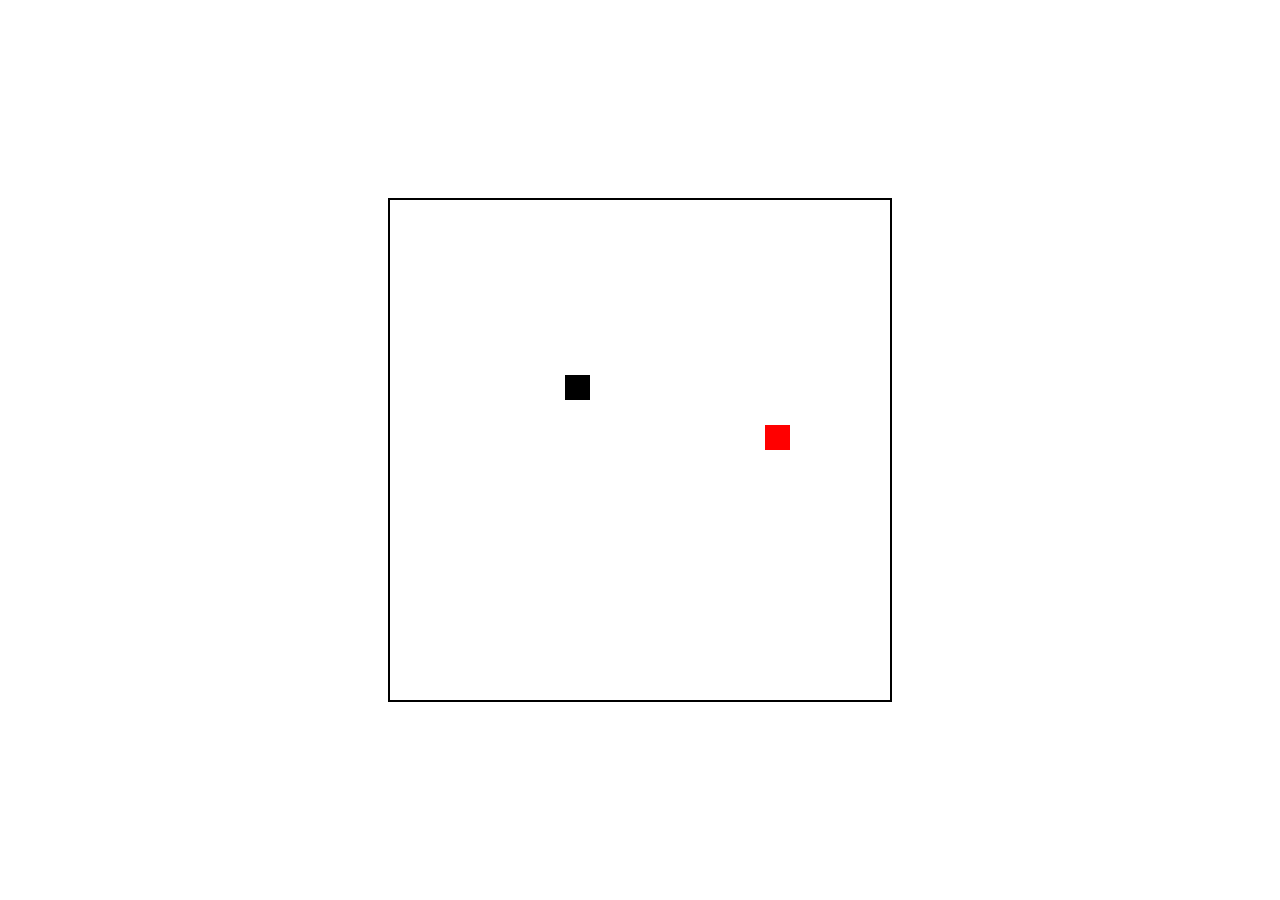
<file: SnakeGame/index.html>
<!DOCTYPE html>
<html>
<head>
	<title>Snake game</title>
	<link rel="stylesheet" type="text/css" href="style.css">
	<script src="https://ajax.googleapis.com/ajax/libs/jquery/3.3.1/jquery.min.js"></script>
</head>
<body>
	<canvas id="myCanvas" width="500" height="500"></canvas>
	<script type="text/javascript" src="snake.js"></script>
</body>
</html>
</file>
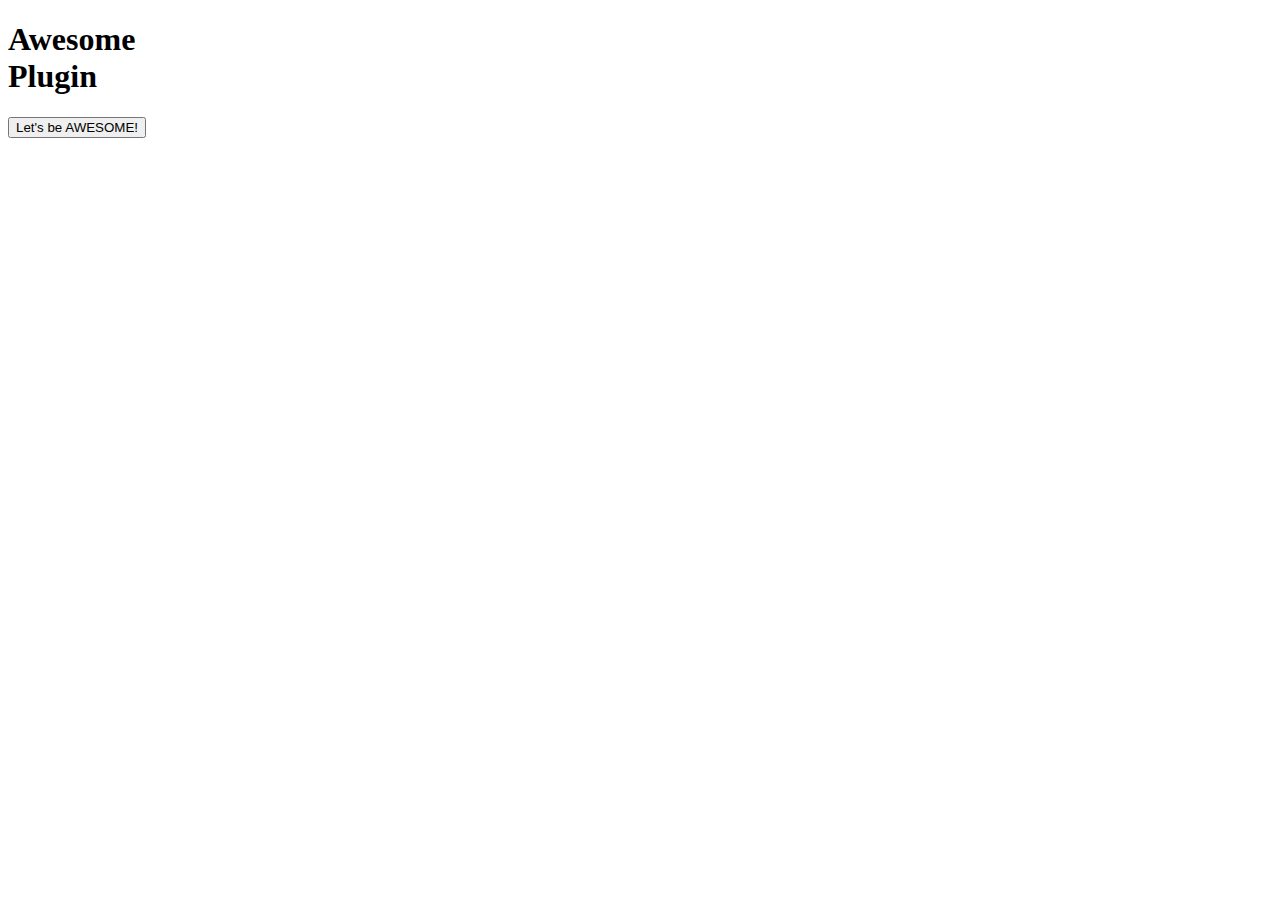
<file: MyExtension/popup.html>
<!DOCTYPE html>
<html>
<head>
	<title>Awesome Plugin</title>
	<script src="jquery.min.js"></script>
	<link rel="stylesheet" type="text/css" href="popup.css">
	<script src="popup.js"></script>
</head>
<body>

	<h1>Awesome Plugin</h1>
	<button id="confirm">Let's be AWESOME!</button>	

</body>
</html>
</file>
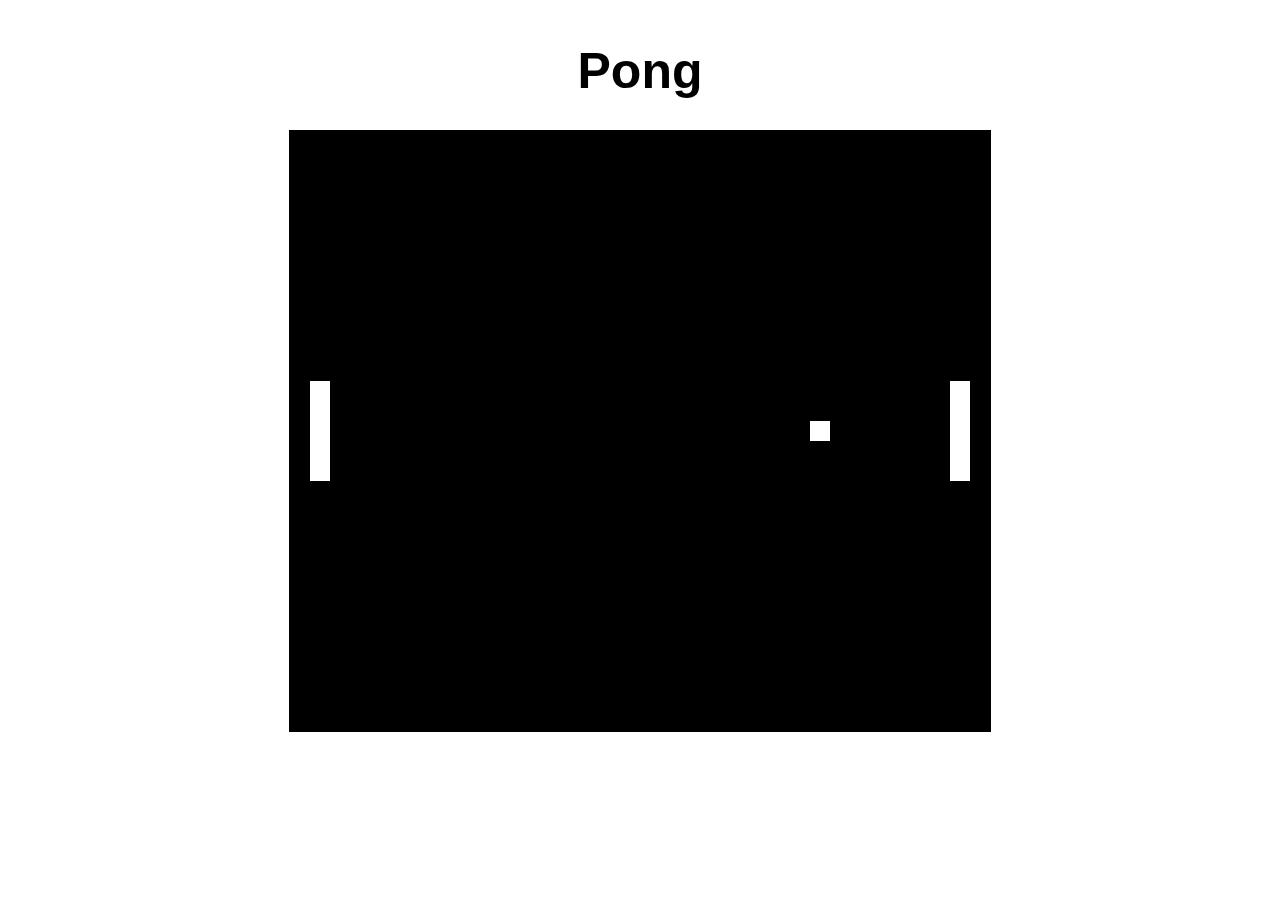
<file: pong/pong.html>
<!DOCTYPE html>
<html>
<head>
	<title>Pong</title>
	<link rel="stylesheet" type="text/css" href="pong.css">
	<script type="text/javascript" src="https://ajax.googleapis.com/ajax/libs/jquery/3.3.1/jquery.min.js"></script>
</head>
<body>
	<h1>Pong</h1>
	<canvas id="canvas" width="700" height="600"></canvas>
	<button>Try Again?</button>
	<script type="text/javascript" src="pong.js"></script>
</body>
</html>
</file>
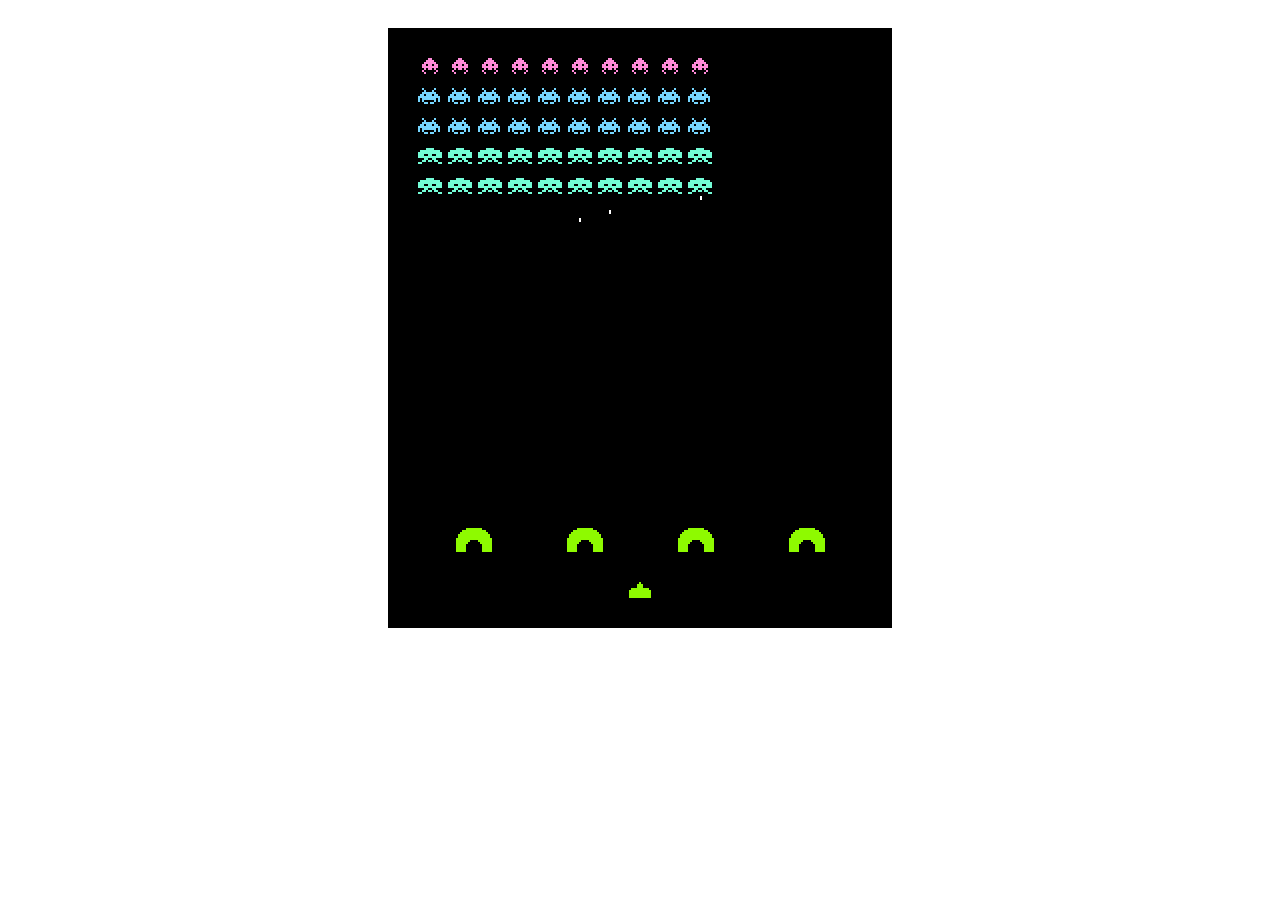
<file: SpaceInvaders/main.html>
<!DOCTYPE html>
<html lang="en">
<head>
  <meta charset="UTF-8">
  <title>Space Invaders</title>
  <!-- Include jQuery Here -->
  <script src="https://ajax.googleapis.com/ajax/libs/jquery/3.3.1/jquery.min.js"></script>
  <!-- Include Bootstrap Here -->
  <link rel="stylesheet" href="https://stackpath.bootstrapcdn.com/bootstrap/4.1.1/css/bootstrap.min.css" integrity="sha384-WskhaSGFgHYWDcbwN70/dfYBj47jz9qbsMId/iRN3ewGhXQFZCSftd1LZCfmhktB" crossorigin="anonymous">
  <!-- Include Stylesheet Here -->
  <link rel="stylesheet" type="text/css" href="main.css">
  <!-- Include Helper Functions Here -->
  <script type="text/javascript" src="helpers.js"></script>
</head>
<body>

  <button id="retry" type="button" class="btn btn-danger">Play Again?</button>

  <!-- Include Main Javascript Here -->
  <script type="text/javascript" src="main.js"></script>
  <!-- Include Other Parts of Boostrap Here -->
  <script src="https://cdnjs.cloudflare.com/ajax/libs/popper.js/1.14.3/umd/popper.min.js" integrity="sha384-ZMP7rVo3mIykV+2+9J3UJ46jBk0WLaUAdn689aCwoqbBJiSnjAK/l8WvCWPIPm49" crossorigin="anonymous"></script>
<script src="https://stackpath.bootstrapcdn.com/bootstrap/4.1.1/js/bootstrap.min.js" integrity="sha384-smHYKdLADwkXOn1EmN1qk/HfnUcbVRZyYmZ4qpPea6sjB/pTJ0euyQp0Mk8ck+5T" crossorigin="anonymous"></script>

</body>
</html>
</file>
<file: SnakeGame/style.css>
#myCanvas{
	border: black 2px solid;
	position: absolute;
	margin: auto;
	top:0;
	right:0;
	bottom:0;
	left:0;
}
</file>
<file: MyExtension/popup.css>
body{
	width: 200px;
	height: 80px;
}
</file>
<file: pong/pong.css>
h1{
	font-family: Arial;
	font-size: 50px;
	margin-bottom: 30px;
}

#canvas{
	border: 1px solid black;
	margin: auto;
}

body{
	display: flex;
	flex-direction: column;
	justify-content: center;
	align-items:center;
}

button {
	display: none;
	border: 4px solid red;
	margin: 15px;
	padding: 5px;
	background-color: white;
	border-radius: 40%;
}
</file>
<file: SpaceInvaders/main.css>
body {
  display: flex;
  flex-direction: column;
  justify-content: center;
  align-items: center;
}

canvas {
  margin-top: 20px;
  background-color: black;
  display: block;
}

#retry {
  margin-top: 20px;
  display: none;
}
</file>
